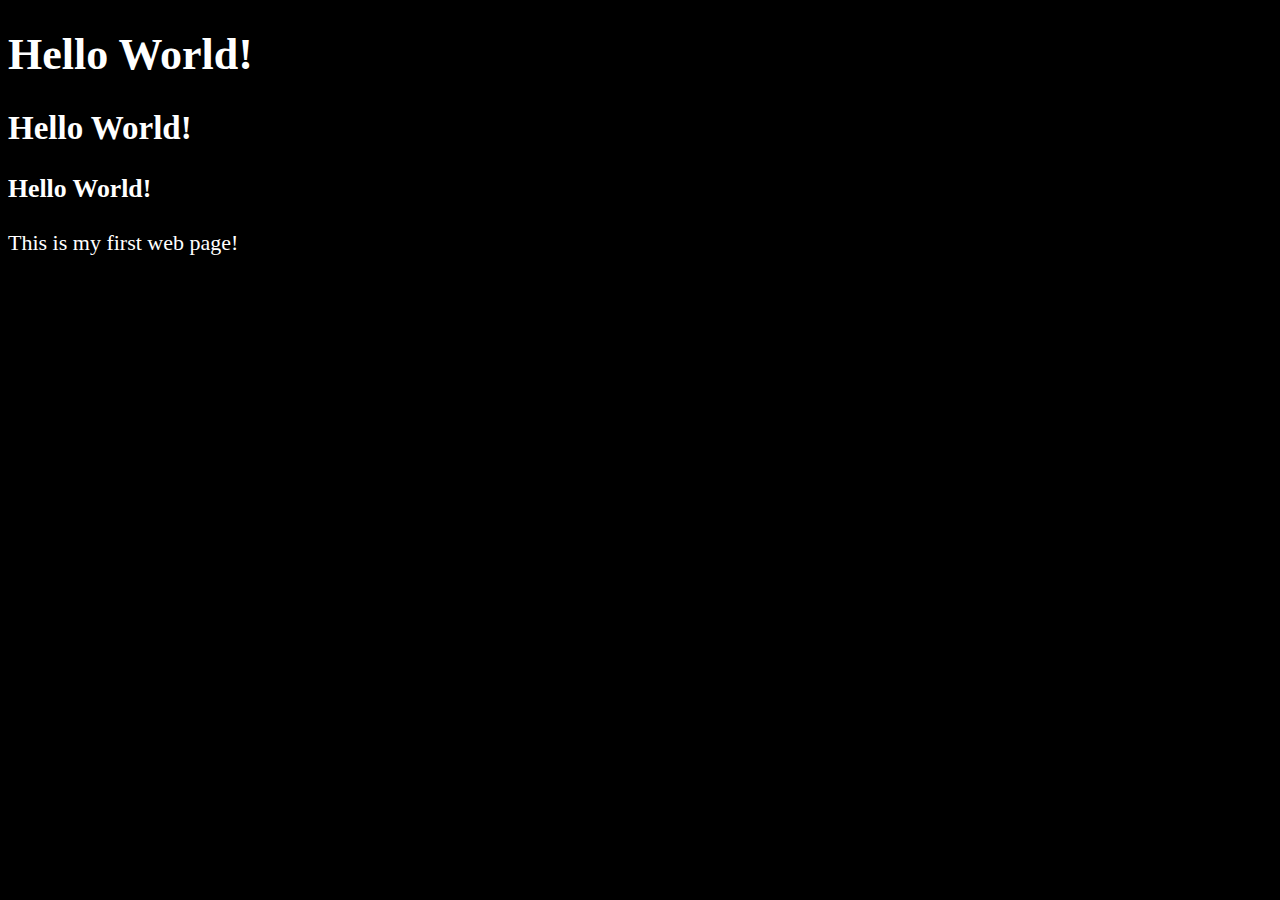
<file: 1. Getting Started/index.html>
<!DOCTYPE html>
<html lang="en">
    <head>
        <meta charset="UTP-8">
        <title>
            1st web page
        </title>
        <style>
            html{
                font-size: 22px
            }
            body{
                background-color: black;
                color: white;
            }
        </style>
    </head>
    <body>
        <h1> Hello World! </h1>
        <h2> Hello World! </h2>
        <h3> Hello World! </h3>
        <p>
            This is my first web page!
        </p>
    </body>
</html>
</file>
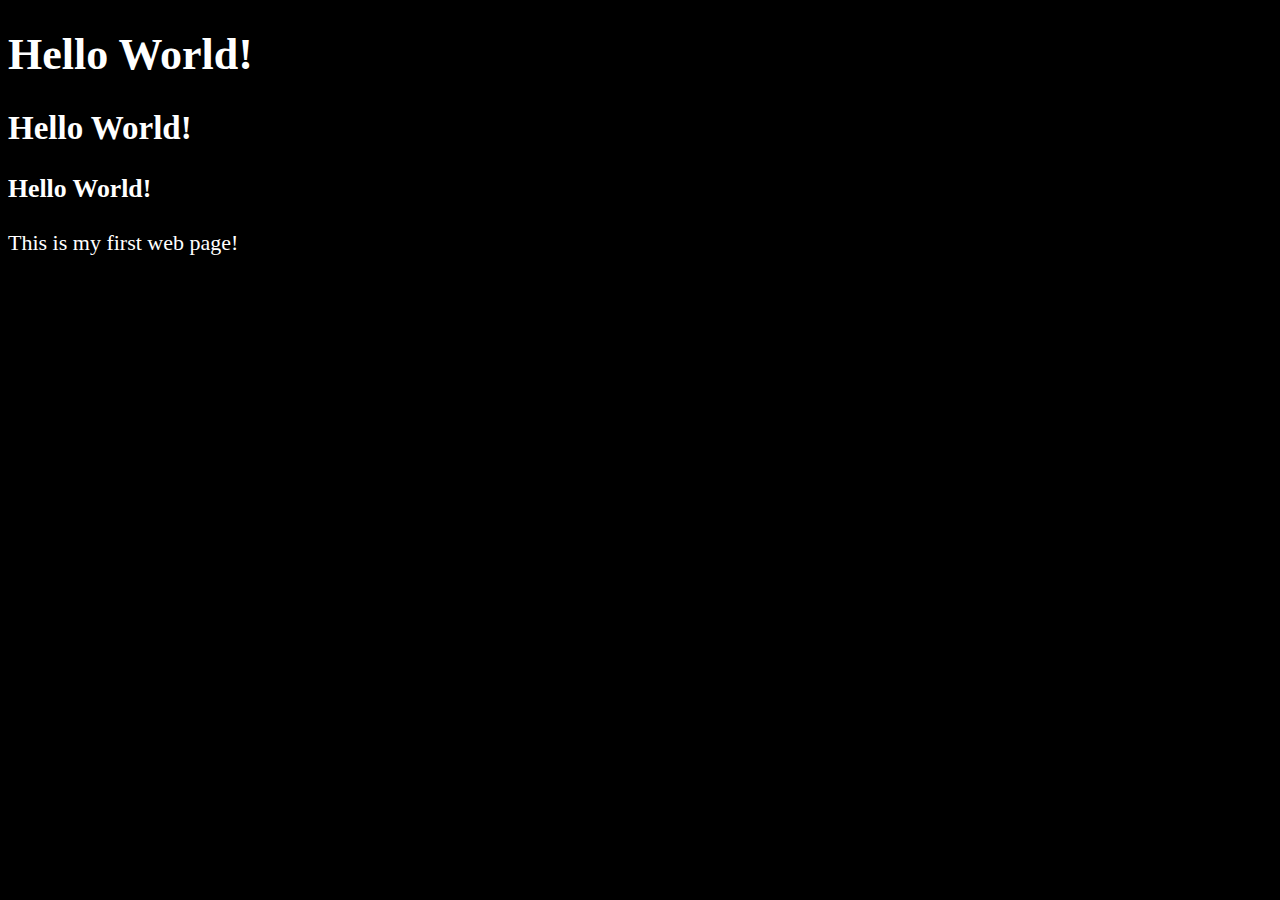
<file: 2. Head Element/index.html>
<!DOCTYPE html>
<html lang="en">
    <head>
        <meta charset="UTP-8">
        <meta name="author" content="Prem">
        <meta name="description" content="This page contains all the things I am learning to create in HTML.">
        <title>
            1st web page
        </title>
        <link rel="icon" href="html5.png" type="image/x-icon">
        <link rel="stylesheet" href="main.css" type="text/css">
    </head>
    <body>
        <h1> Hello World! </h1>
        <h2> Hello World! </h2>
        <h3> Hello World! </h3>
        <p>
            This is my first web page!
        </p>
    </body>
</html>
</file>
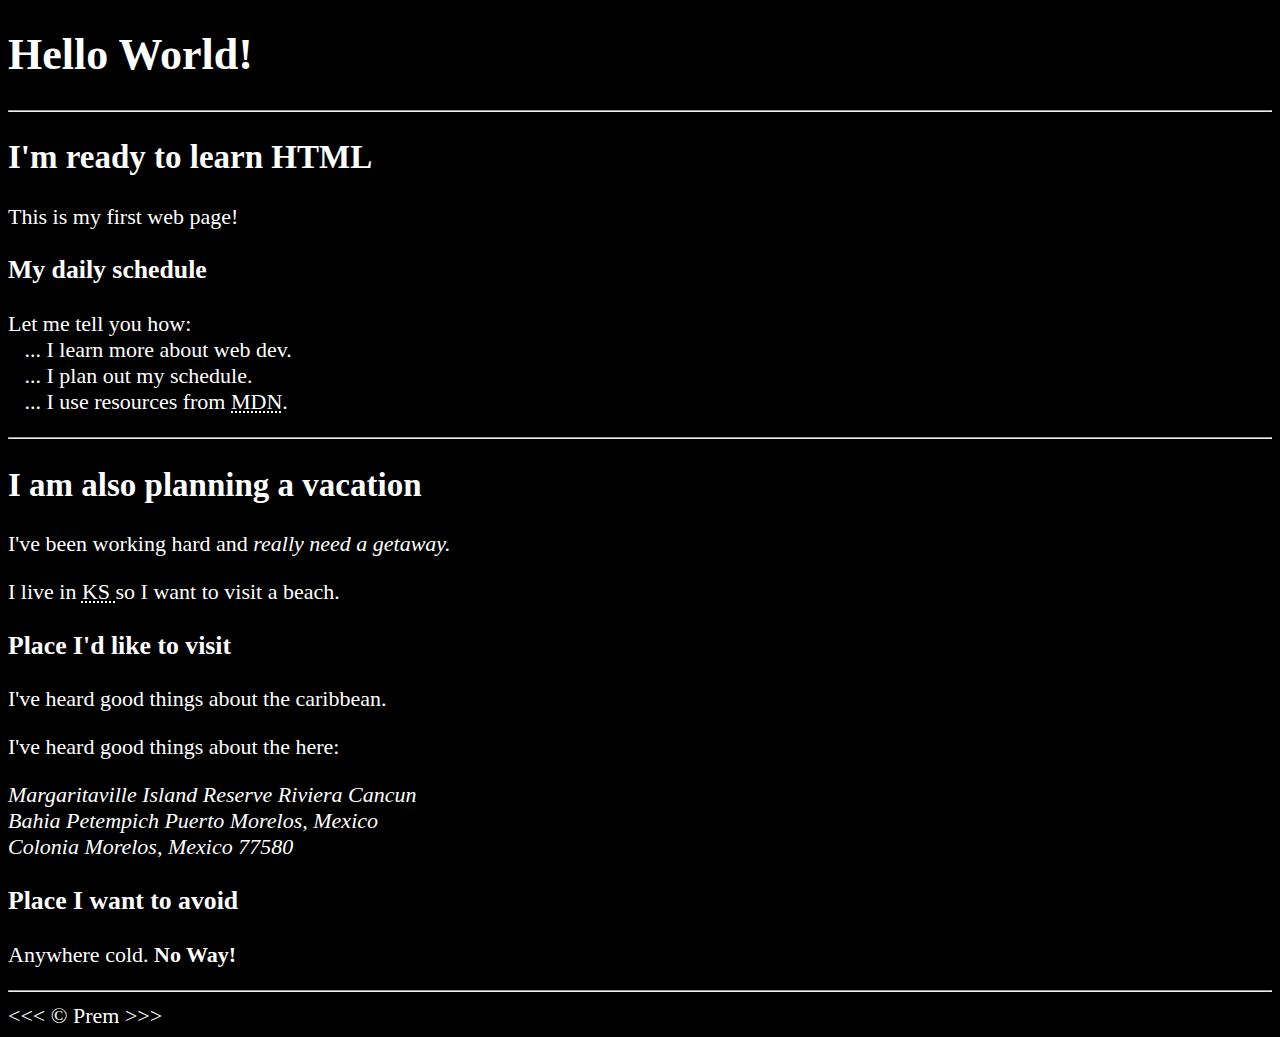
<file: 3. Text Basics/index.html>
<!DOCTYPE html>
<html lang="en">
    <head>
        <meta charset="UTP-8">
        <meta name="author" content="Prem">
        <meta name="description" content="This page contains all the things I am learning to create in HTML.">
        <title>
            1st web page
        </title>
        <link rel="icon" href="html5.png" type="image/x-icon">
        <link rel="stylesheet" href="main.css" type="text/css">
    </head>
    <body>
        <h1> Hello World! </h1>

        <hr>

        <h2> I'm ready to learn HTML </h2>
        <p>
            This is my first web page!
        </p>

        <h3> My daily schedule </h3>
        <p>
            Let me tell you how:
            <br>&nbsp;&nbsp;&nbsp;... I learn more about web dev.
            <br>&nbsp;&nbsp;&nbsp;... I plan out my schedule.
            <br>&nbsp;&nbsp;&nbsp;... I use resources from <abbr title="Mozilla Developer Network">MDN</abbr>.
        </p>
        
        <hr>

        <h2> I am also planning a vacation </h2>
        <p>
            I've been working hard and <em>really need a getaway.</em>
        </p>
        <p> 
            I live in <abbr title="Kansas"> KS </abbr> so I want to visit a beach.
        </p>

        <h3> Place I'd like to visit </h3>
        <p>
            I've heard good things about the caribbean.
        </p>
        <p>
            I've heard good things about the here:
        </p>
        <address>
            Margaritaville Island Reserve Riviera Cancun
            <br>
            Bahia Petempich Puerto Morelos, Mexico
            <br>
            Colonia Morelos, Mexico 77580
        </address>
        <!-- TODO: Add more places -->
        <h3> Place I want to avoid </h3>
        <p>
            Anywhere cold. <strong>No Way!</strong>
        </p>

        <hr>
        &lt;&lt;&lt; &copy; Prem &gt;&gt;&gt;

    </body>
</html>
</file>
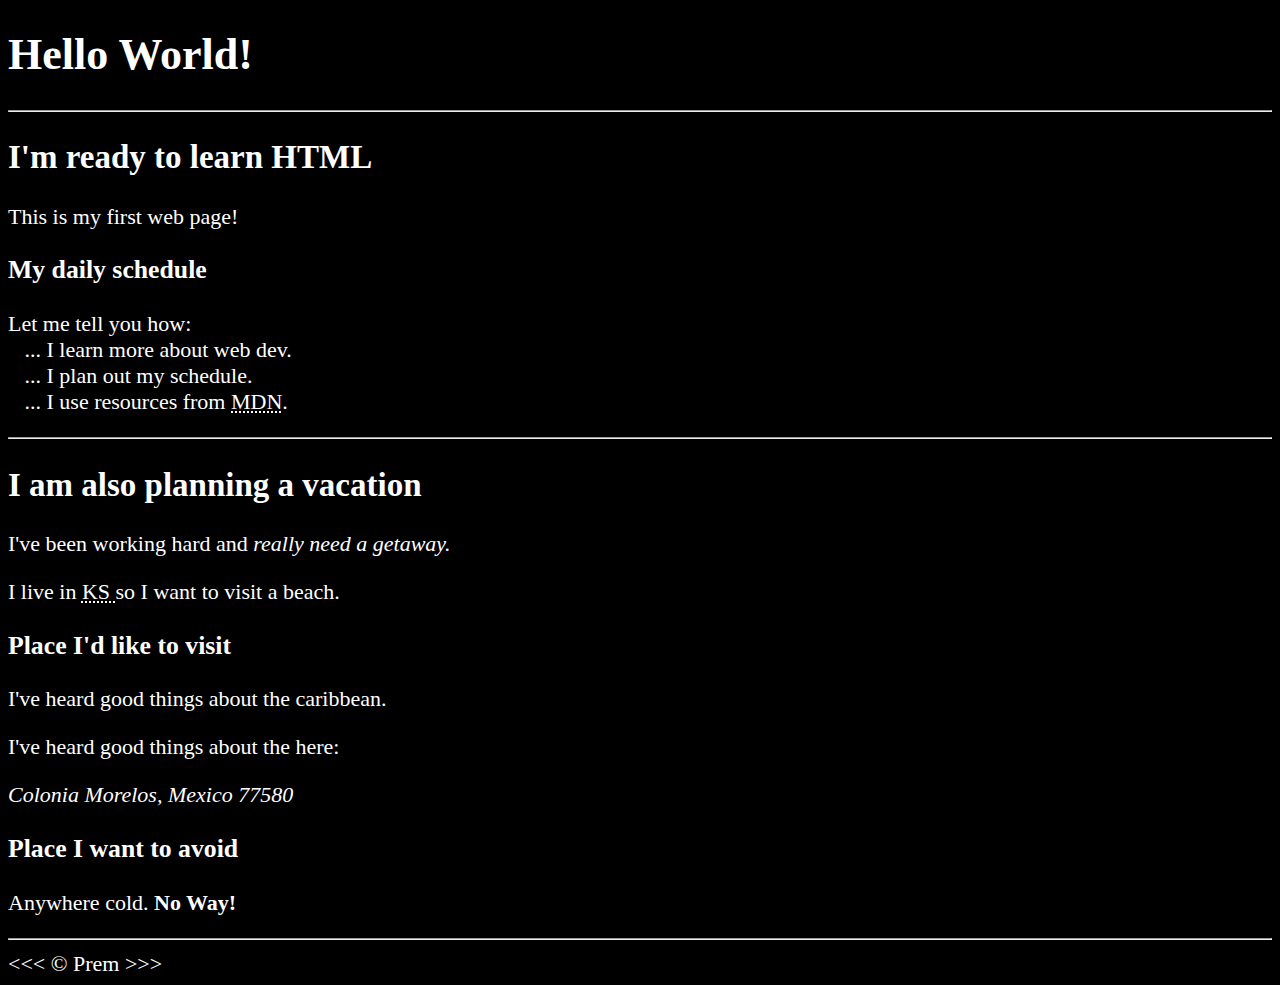
<file: 4. List Types/index.html>
<!DOCTYPE html>
<html lang="en">
    <head>
        <meta charset="UTP-8">
        <meta name="author" content="Prem">
        <meta name="description" content="This page contains all the things I am learning to create in HTML.">
        <title>
            1st web page
        </title>
        <link rel="icon" href="html5.png" type="image/x-icon">
        <link rel="stylesheet" href="main.css" type="text/css">
    </head>
    <body>
        <h1> Hello World! </h1>

        <hr>

        <h2> I'm ready to learn HTML </h2>
        <p>
            This is my first web page!
        </p>

        <h3> My daily schedule </h3>
        <p>
            Let me tell you how:
            <br>&nbsp;&nbsp;&nbsp;... I learn more about web dev.
            <br>&nbsp;&nbsp;&nbsp;... I plan out my schedule.
            <br>&nbsp;&nbsp;&nbsp;... I use resources from <abbr title="Mozilla Developer Network">MDN</abbr>.
        </p>
        
        <hr>

        <h2> I am also planning a vacation </h2>
        <p>
            I've been working hard and <em>really need a getaway.</em>
        </p>
        <p> 
            I live in <abbr title="Kansas"> KS </abbr> so I want to visit a beach.
        </p>

        <h3> Place I'd like to visit </h3>
        <p>
            I've heard good things about the caribbean.
        </p>
        <p>
            I've heard good things about the here:
        </p>
        <address>
            Colonia Morelos, Mexico 77580
        </address>
        <!-- TODO: Add more places -->
        <h3> Place I want to avoid </h3>
        <p>
            Anywhere cold. <strong>No Way!</strong>
        </p>

        <hr>
        &lt;&lt;&lt; &copy; Prem &gt;&gt;&gt;

    </body>
</html>
</file>
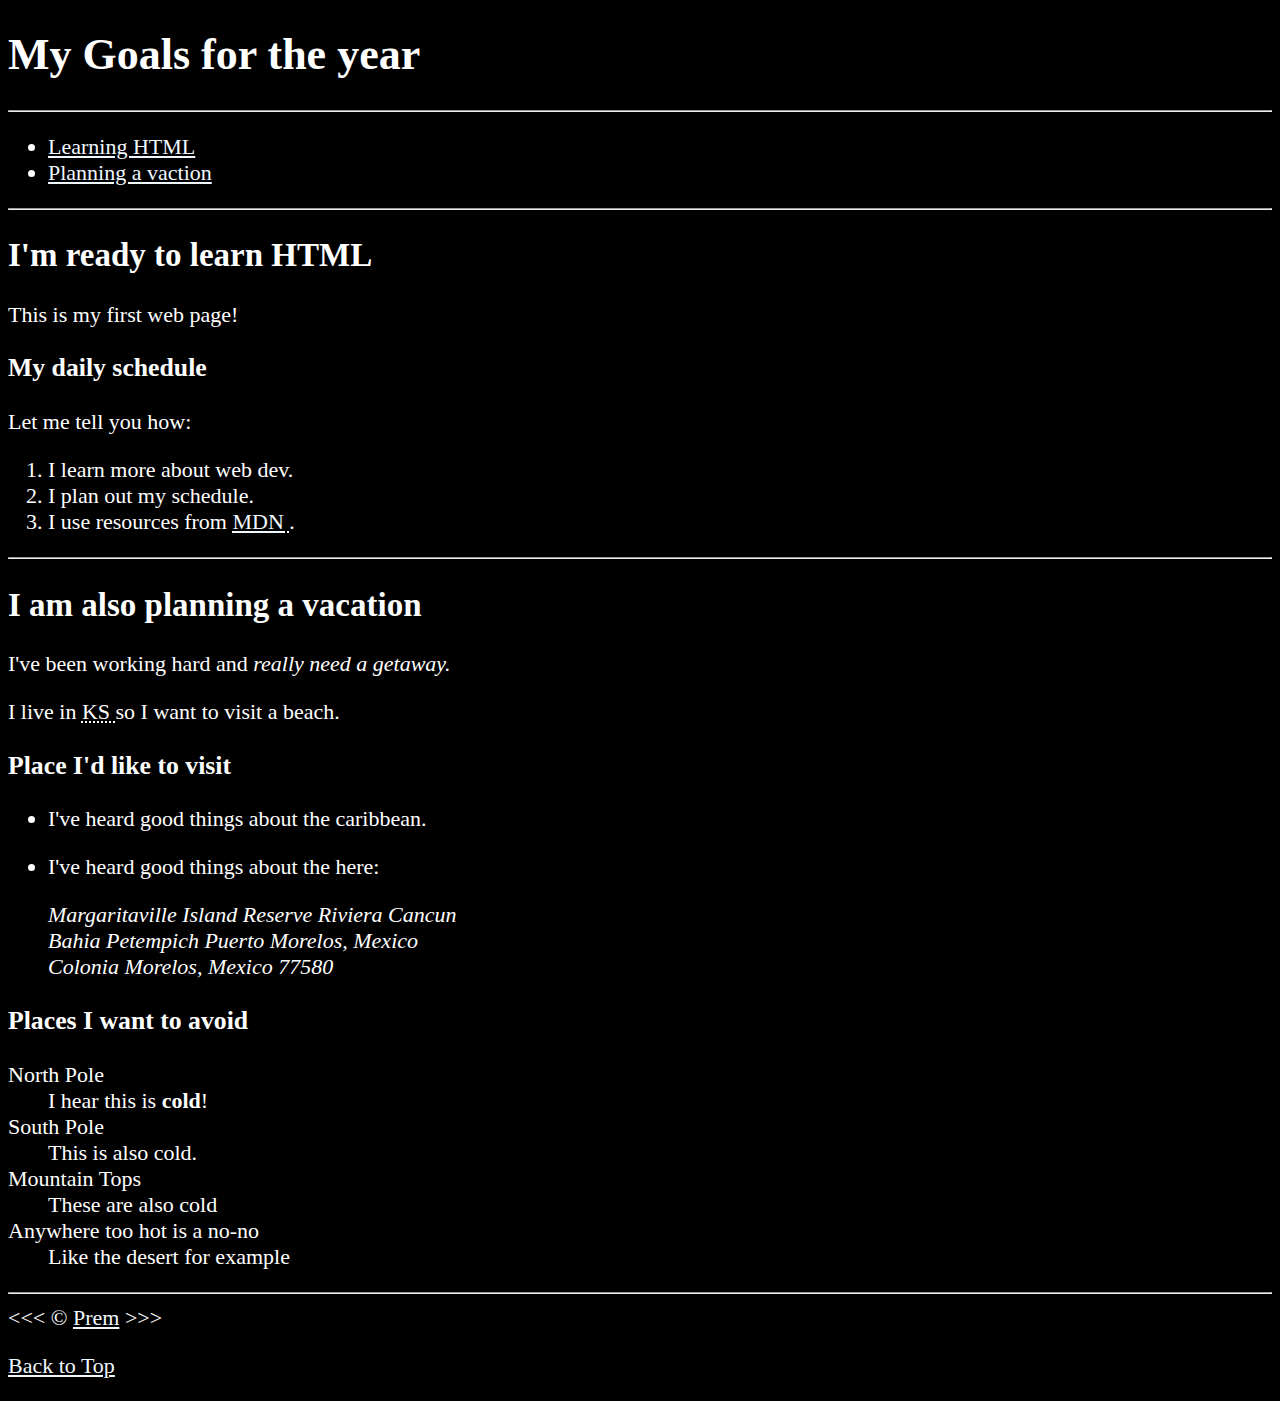
<file: 5. Add Links/index.html>
<!DOCTYPE html>
<html lang="en">

    <head>
        <meta charset="UTF-8">
        <meta name="author" content="Prem">
        <meta name="description" content="This page contains all the things I am learning to create in HTML.">
        <title>
            1st web page
        </title>
        <link rel="icon" href="html5.png" type="image/x-icon">
        <link rel="stylesheet" href="main.css" type="text/css">
    </head>

    <body>
        <h1> My Goals for the year </h1>

        <hr>

        <nav>
            <ul>
                <li>
                    <a href="#html">Learning HTML</a>
                </li>
                <li>
                    <a href="#vaction">Planning a vaction</a>
                </li>
            </ul>
        </nav>

        <hr>
        <section id="html">

        <h2> I'm ready to learn HTML </h2>
        <p>
            This is my first web page!
        </p>

        <h3> My daily schedule </h3>
        <p> Let me tell you how:</p>
        <ol>
            <li> I learn more about web dev. </li>
            <li> I plan out my schedule. </li>
            <li> I use resources from 
                <abbr title="Mozilla Developer Network">
                <a href="https://developer.mozilla.org/en-US/">MDN</a>
            </abbr>. 
            </li>
        </ol>
            
        </section>
        
        <hr>

        <section id="vaction">

        <h2> I am also planning a vacation </h2>
        <p>
            I've been working hard and <em>really need a getaway.</em>
        </p>
        <p> 
            I live in <abbr title="Kansas"> KS </abbr> so I want to visit a beach.
        </p>

        <h3> Place I'd like to visit </h3>
        <ul>
        <li><p>
            I've heard good things about the caribbean.
        </p></li>
        <li><p>
            I've heard good things about the here:
        </p>
        <address>
            Margaritaville Island Reserve Riviera Cancun
            <br>
            Bahia Petempich Puerto Morelos, Mexico
            <br>
            Colonia Morelos, Mexico 77580
        </address></li>
    </ul>
        <!-- TODO: Add more places -->
        <h3> Places I want to avoid </h3>
        <dl>
            <dt> North Pole </dt>
            <dd>I hear this is <strong>cold</strong>!</dd>

            <dt>South Pole</dt>
            <dd>This is also cold.</dd>

            <dt>Mountain Tops</dt>
            <dd>These are also cold</dd>

            <dt> Anywhere too hot is a no-no </dt>
            <dd> Like the desert for example </dd>
        </dl>

        </section>

        <hr>
        &lt;&lt;&lt; &copy; <a href="about.html">Prem</a> &gt;&gt;&gt;
        <p>
            <a href="#">Back to Top</a>
        </p>

    </body>
</html>
</file>
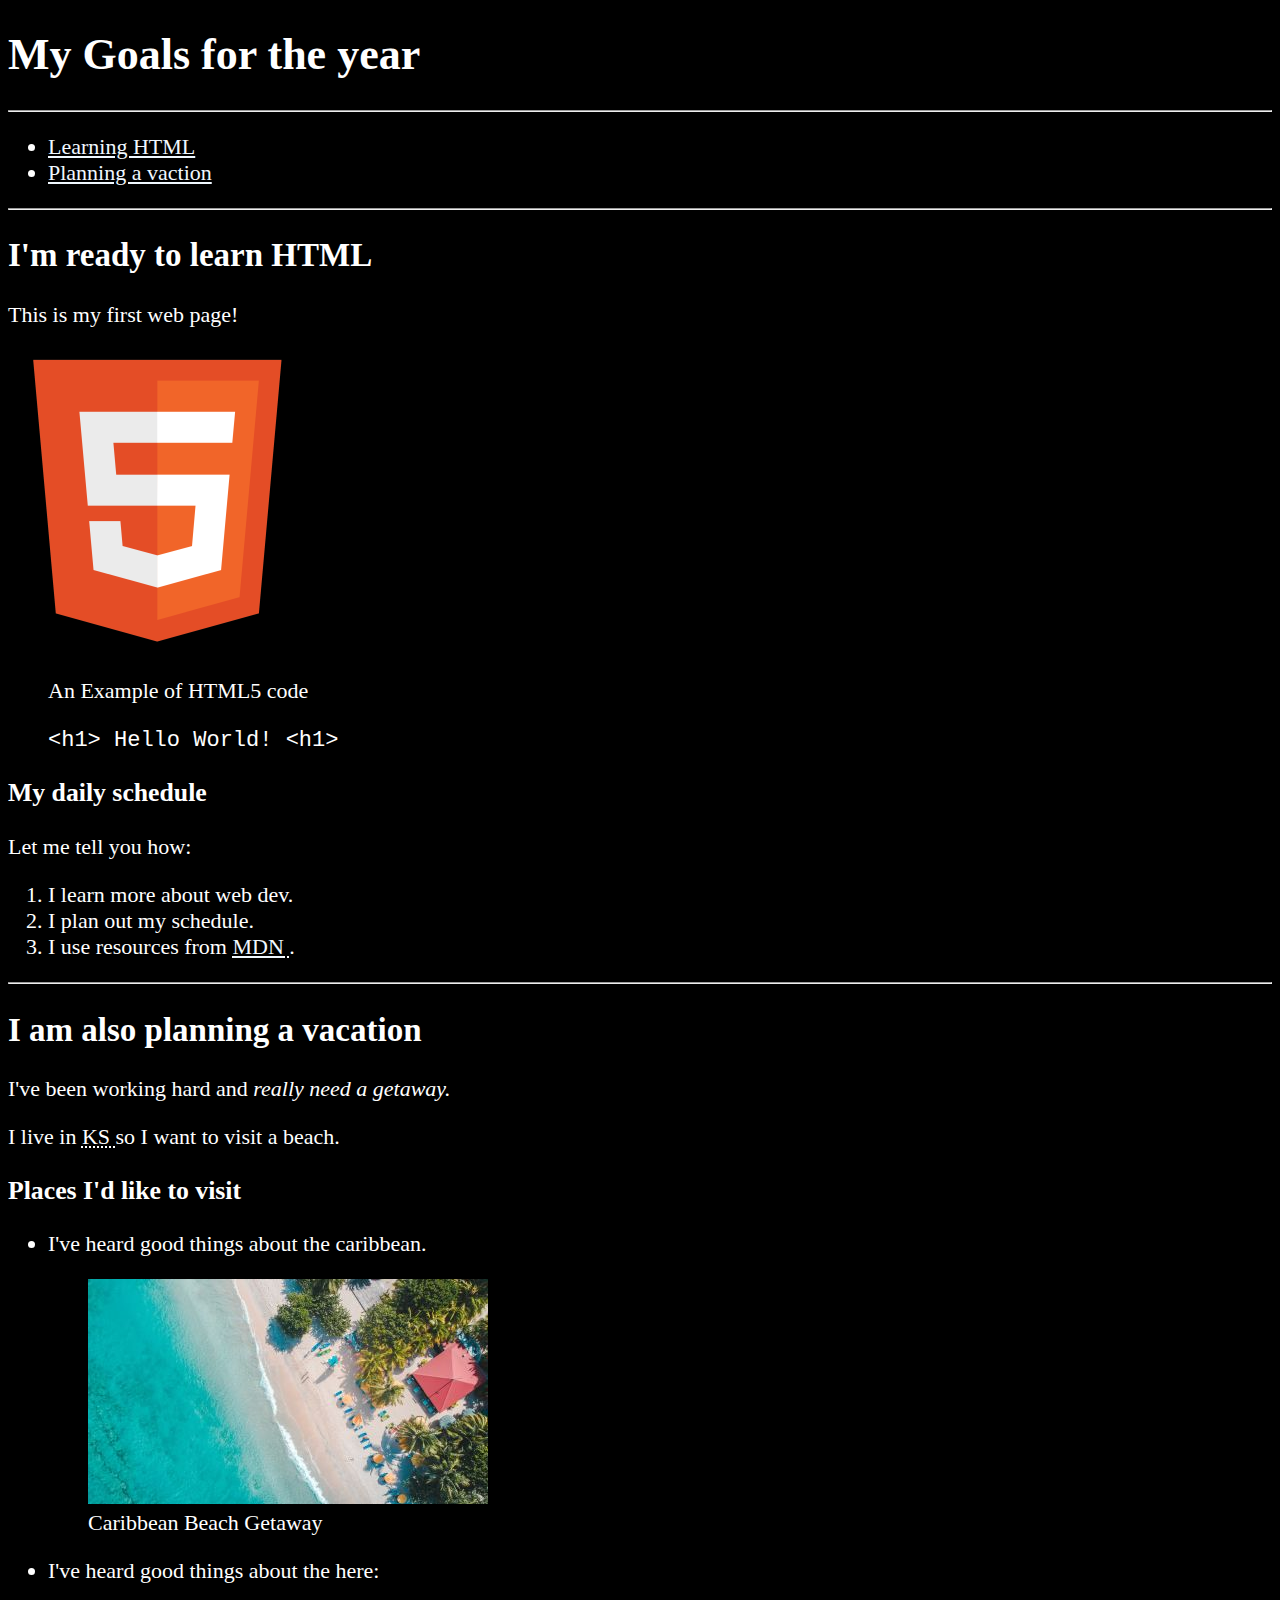
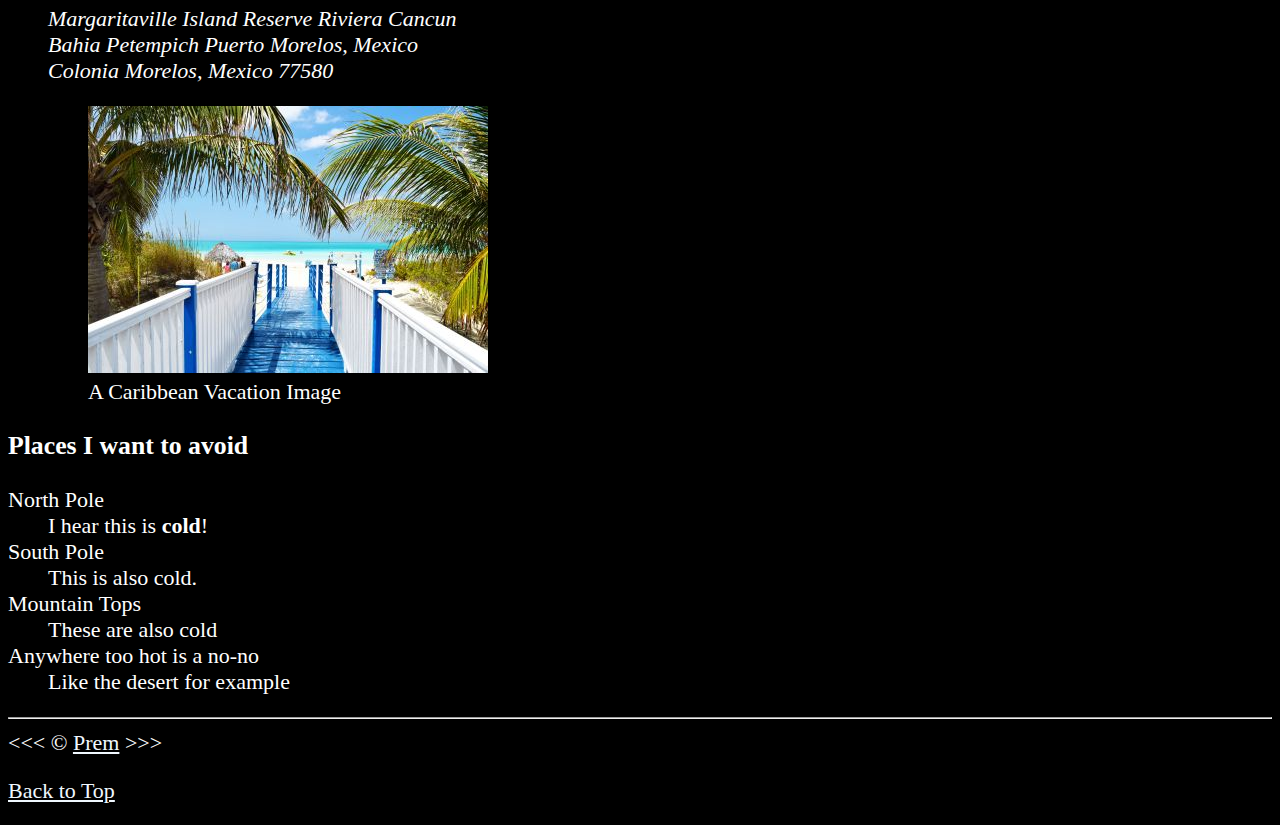
<file: 6. Add Images/index.html>
<!DOCTYPE html>
<html lang="en">

    <head>
        <meta charset="UTF-8">
        <meta name="author" content="Prem">
        <meta name="description" content="This page contains all the things I am learning to create in HTML.">
        <title>
            1st web page
        </title>
        <link rel="icon" href="html5.png" type="image/x-icon">
        <link rel="stylesheet" href="main.css" type="text/css">
    </head>

    <body>
        <h1> My Goals for the year </h1>

        <hr>

        <nav>
            <ul>
                <li>
                    <a href="#html">Learning HTML</a>
                </li>
                <li>
                    <a href="#vaction">Planning a vaction</a>
                </li>
            </ul>
        </nav>

        <hr>
        <section id="html">

        <h2> I'm ready to learn HTML </h2>
        <p>
            This is my first web page!
        </p>

        <img src="img/html_logo_300x300.png" alt="HTML5 Logo" title="I am learning HTML5" width="300" height="300">

        <figure>
            <figcaption>
                An Example of HTML5 code
            </figcaption>
            <p>
                <code>
                    &lt;h1&gt; Hello World! &lt;h1&gt;
                </code>
            </p>
        </figure>

        <h3> My daily schedule </h3>
        <p> Let me tell you how:</p>
        <ol>
            <li> I learn more about web dev. </li>
            <li> I plan out my schedule. </li>
            <li> I use resources from 
                <abbr title="Mozilla Developer Network">
                <a href="https://developer.mozilla.org/en-US/">MDN</a>
            </abbr>. 
            </li>
        </ol>
            
        </section>
        
        <hr>

        <section id="vaction">

        <h2> I am also planning a vacation </h2>
        <p>
            I've been working hard and <em>really need a getaway.</em>
        </p>
        <p> 
            I live in <abbr title="Kansas"> KS </abbr> so I want to visit a beach.
        </p>

        <h3> Places I'd like to visit </h3>
        <ul>
        <li>
            <p>
            I've heard good things about the caribbean.
            </p>
            <figure>
                <img src="img/caribbean.jpg" alt="Caribbean Beach" title="I want to visit a caribbean beach" width="400" height="225" loading="lazy">
                <figcaption>
                    Caribbean Beach Getaway
                </figcaption>
            </figure>
        </li>
        <li>
            <p>
            I've heard good things about the here:
            </p>
        <address>
            Margaritaville Island Reserve Riviera Cancun
            <br>
            Bahia Petempich Puerto Morelos, Mexico
            <br>
            Colonia Morelos, Mexico 77580
        </address>
        <figure>
            <img src="img/vacation.jpg" alt="Cancun Vacation" title="It's 5 o'Clock Somewhere!" width="400" height="267" loading="lazy">
            <figcaption>
                A Caribbean Vacation Image
            </figcaption>
        </figure>
        </li>
    </ul>
        <!-- TODO: Add more places -->
        <h3> Places I want to avoid </h3>
        <dl>
            <dt> North Pole </dt>
            <dd>I hear this is <strong>cold</strong>!</dd>

            <dt>South Pole</dt>
            <dd>This is also cold.</dd>

            <dt>Mountain Tops</dt>
            <dd>These are also cold</dd>

            <dt> Anywhere too hot is a no-no </dt>
            <dd> Like the desert for example </dd>
        </dl>

        </section>

        <hr>
        &lt;&lt;&lt; &copy; <a href="about.html">Prem</a> &gt;&gt;&gt;
        <p>
            <a href="#">Back to Top</a>
        </p>

    </body>
</html>
</file>
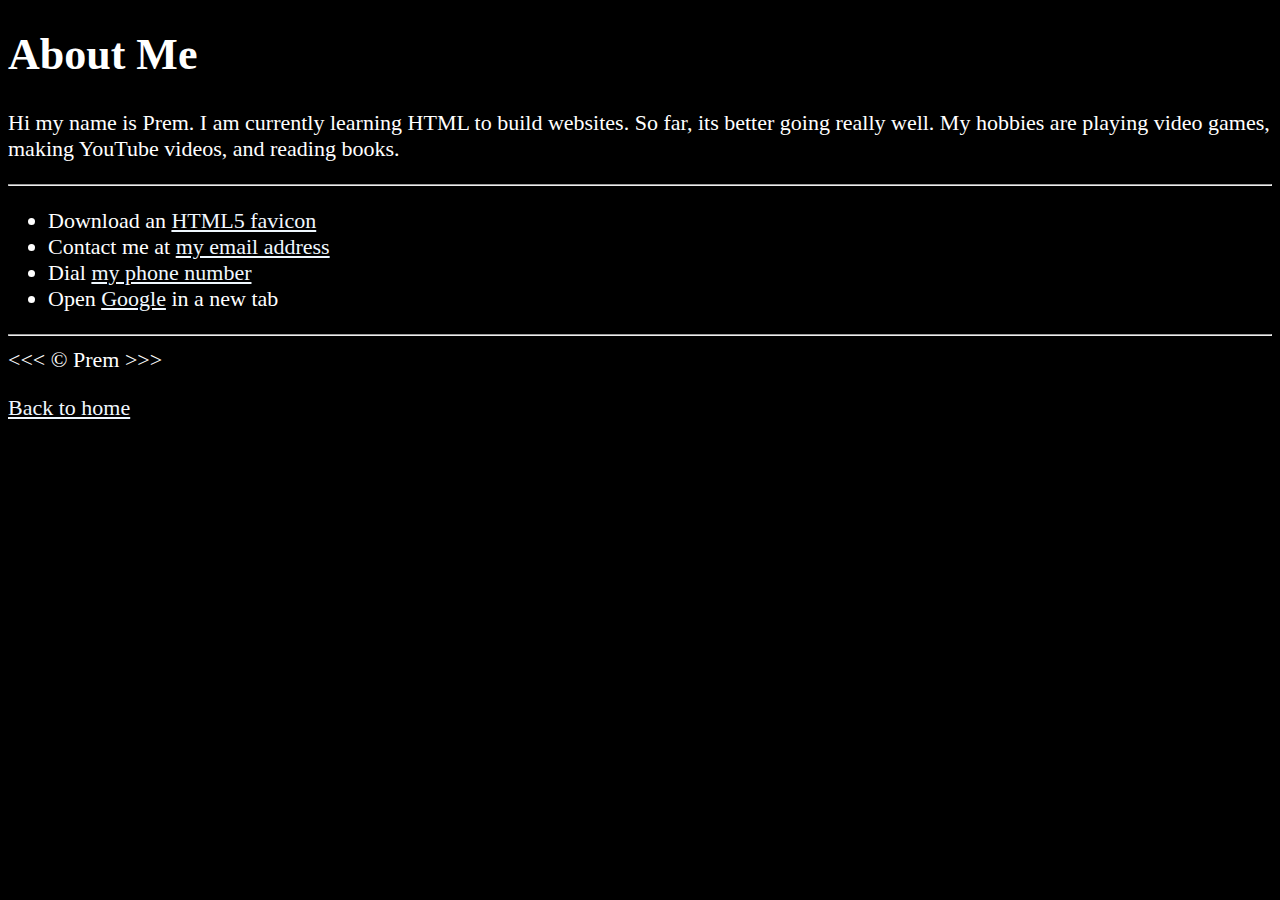
<file: 5. Add Links/about.html>
<!DOCTYPE html>

<html lang="en-US">

    <head>
        <meta charset="UTF-8">
        <meta name="author" content="Prem">
        <meta name="description" content="This page is about me">

        <title> About Me </title>

        <link rel="stylesheet" href="main.css" type="text/css">
        <link rel="icon" href="html5.png" type="image/x-icon">

    </head>

    <body>
        <h1> About Me </h1>
            <p> 
                Hi my name is Prem. I am currently learning HTML to build websites. So far, its better going really well. My hobbies are playing video games, making YouTube videos, and reading books.
            </p>

        <hr>

        <ul>
            <li>Download an <a href="html5.png" download>
                HTML5 favicon</a></li>
            <li>
                Contact me at <a href="mailto:random@gmail.com"> my email address</a>
            </li>
            <li>
                Dial <a href="tel:+1234567890">my phone number</a>
            </li>
            <li>
                Open <a href="https://www.google.com/" target="_blank">Google</a> in a new tab
            </li>
        </ul>

        <hr>

        &lt;&lt;&lt; &copy; Prem &gt;&gt;&gt;

        <p>
            <a href="index.html">Back to home</a>
        </p>
    </body>

</html>
</file>
<file: 2. Head Element/main.css>
html{
    font-size: 22px
}
body{
    background-color: black;
    color: white;
}
</file>
<file: 3. Text Basics/main.css>
html{
    font-size: 22px
}
body{
    background-color: black;
    color: white;
}
</file>
<file: 4. List Types/main.css>
html{
    font-size: 22px
}
body{
    background-color: black;
    color: white;
}
</file>
<file: 5. Add Links/main.css>
html{
    font-size: 22px
}
body{
    background-color: black;
    color: white;
}
a{
    color: aliceblue;
}

a:visited{
    color: lightgray;
}

a:hover, a:active{
    color:#eee;
}
</file>
<file: 6. Add Images/main.css>
html{
    font-size: 22px
}
body{
    background-color: black;
    color: white;
}
a{
    color: aliceblue;
}

a:visited{
    color: lightgray;
}

a:hover, a:active{
    color:#eee;
}
</file>
